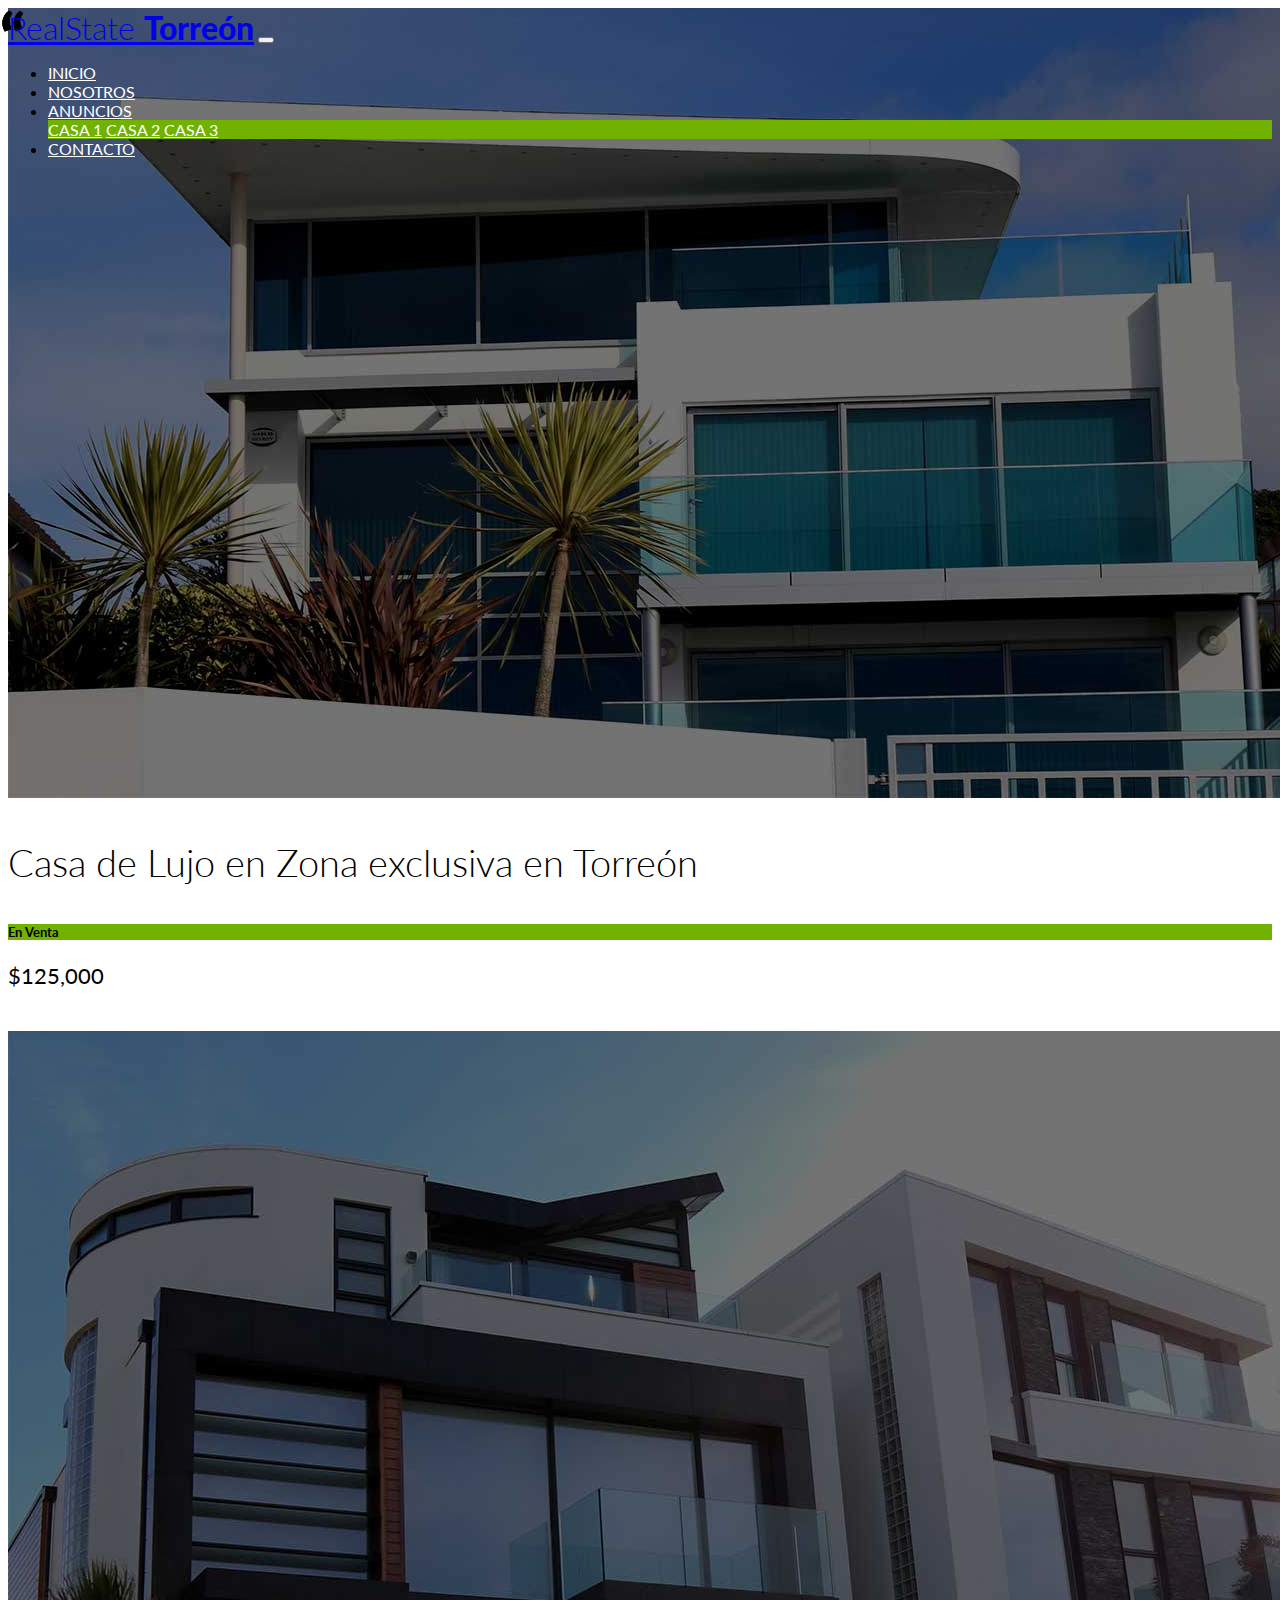
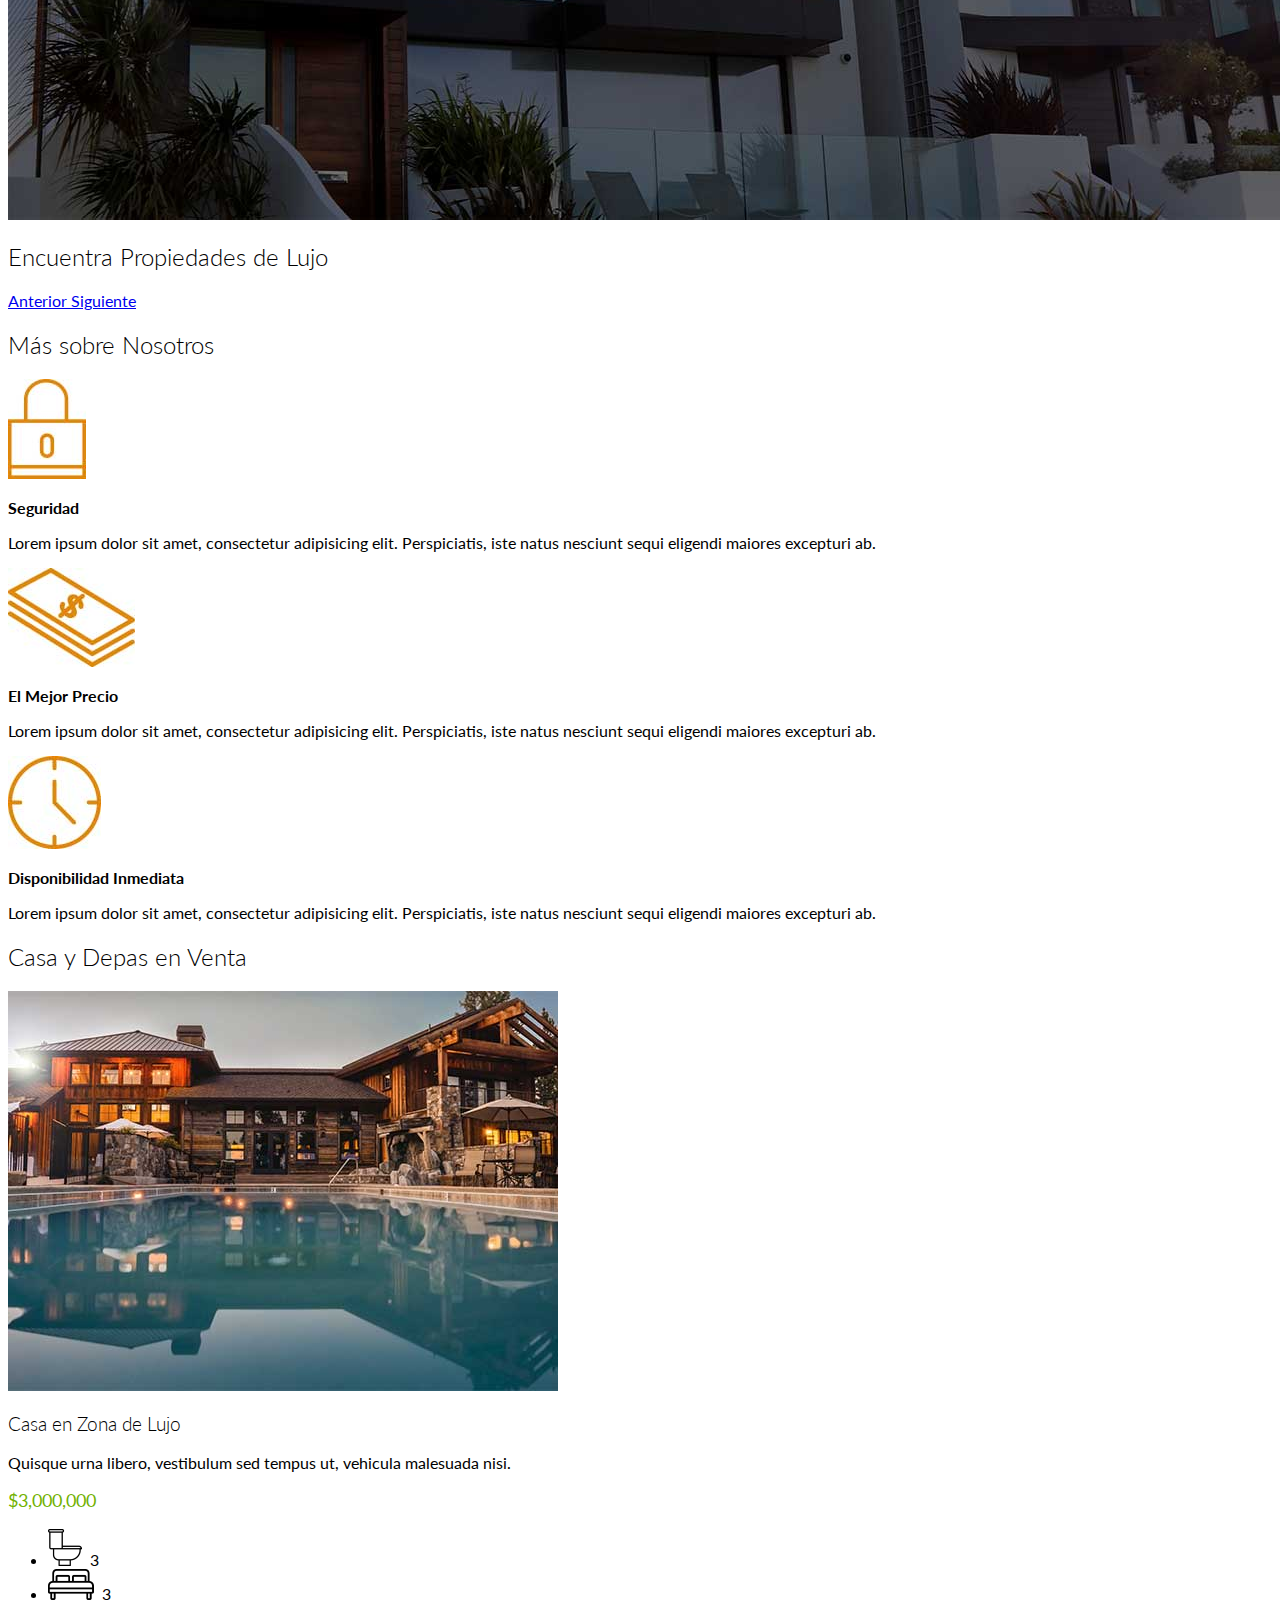
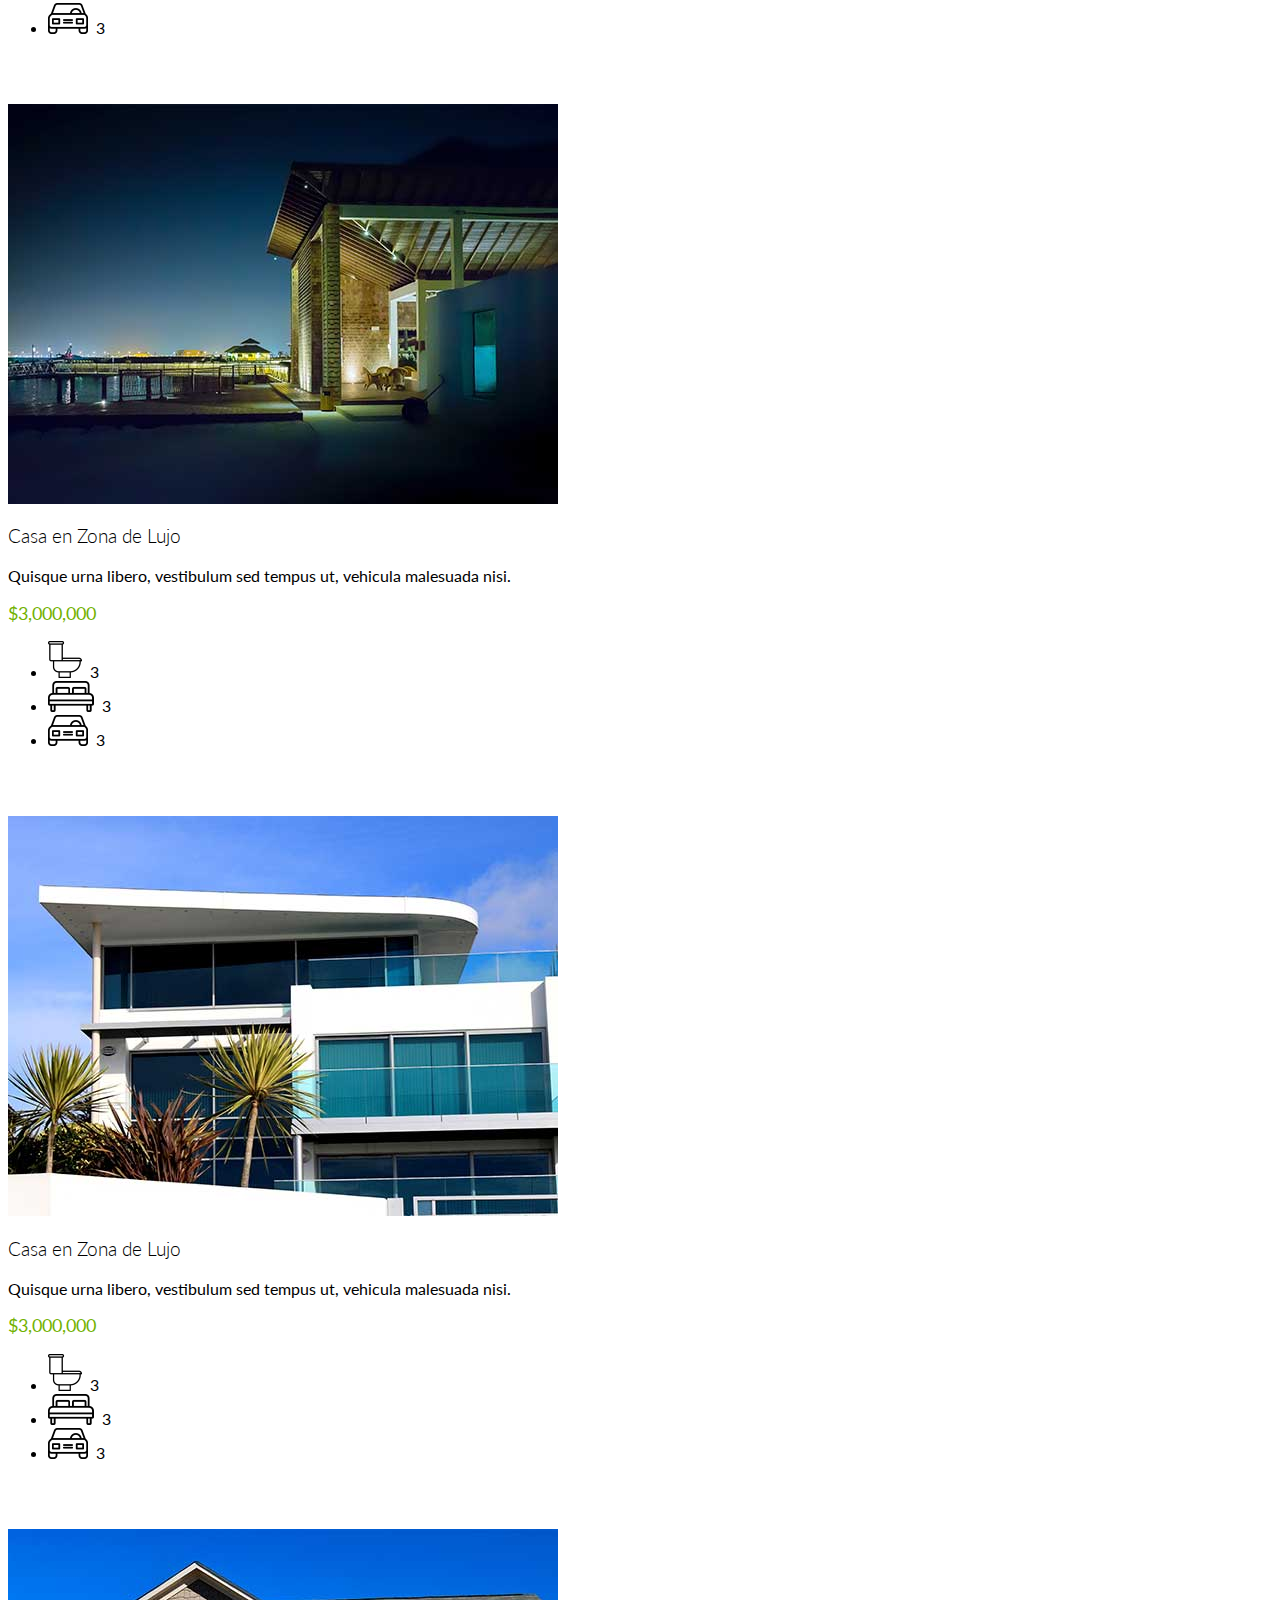
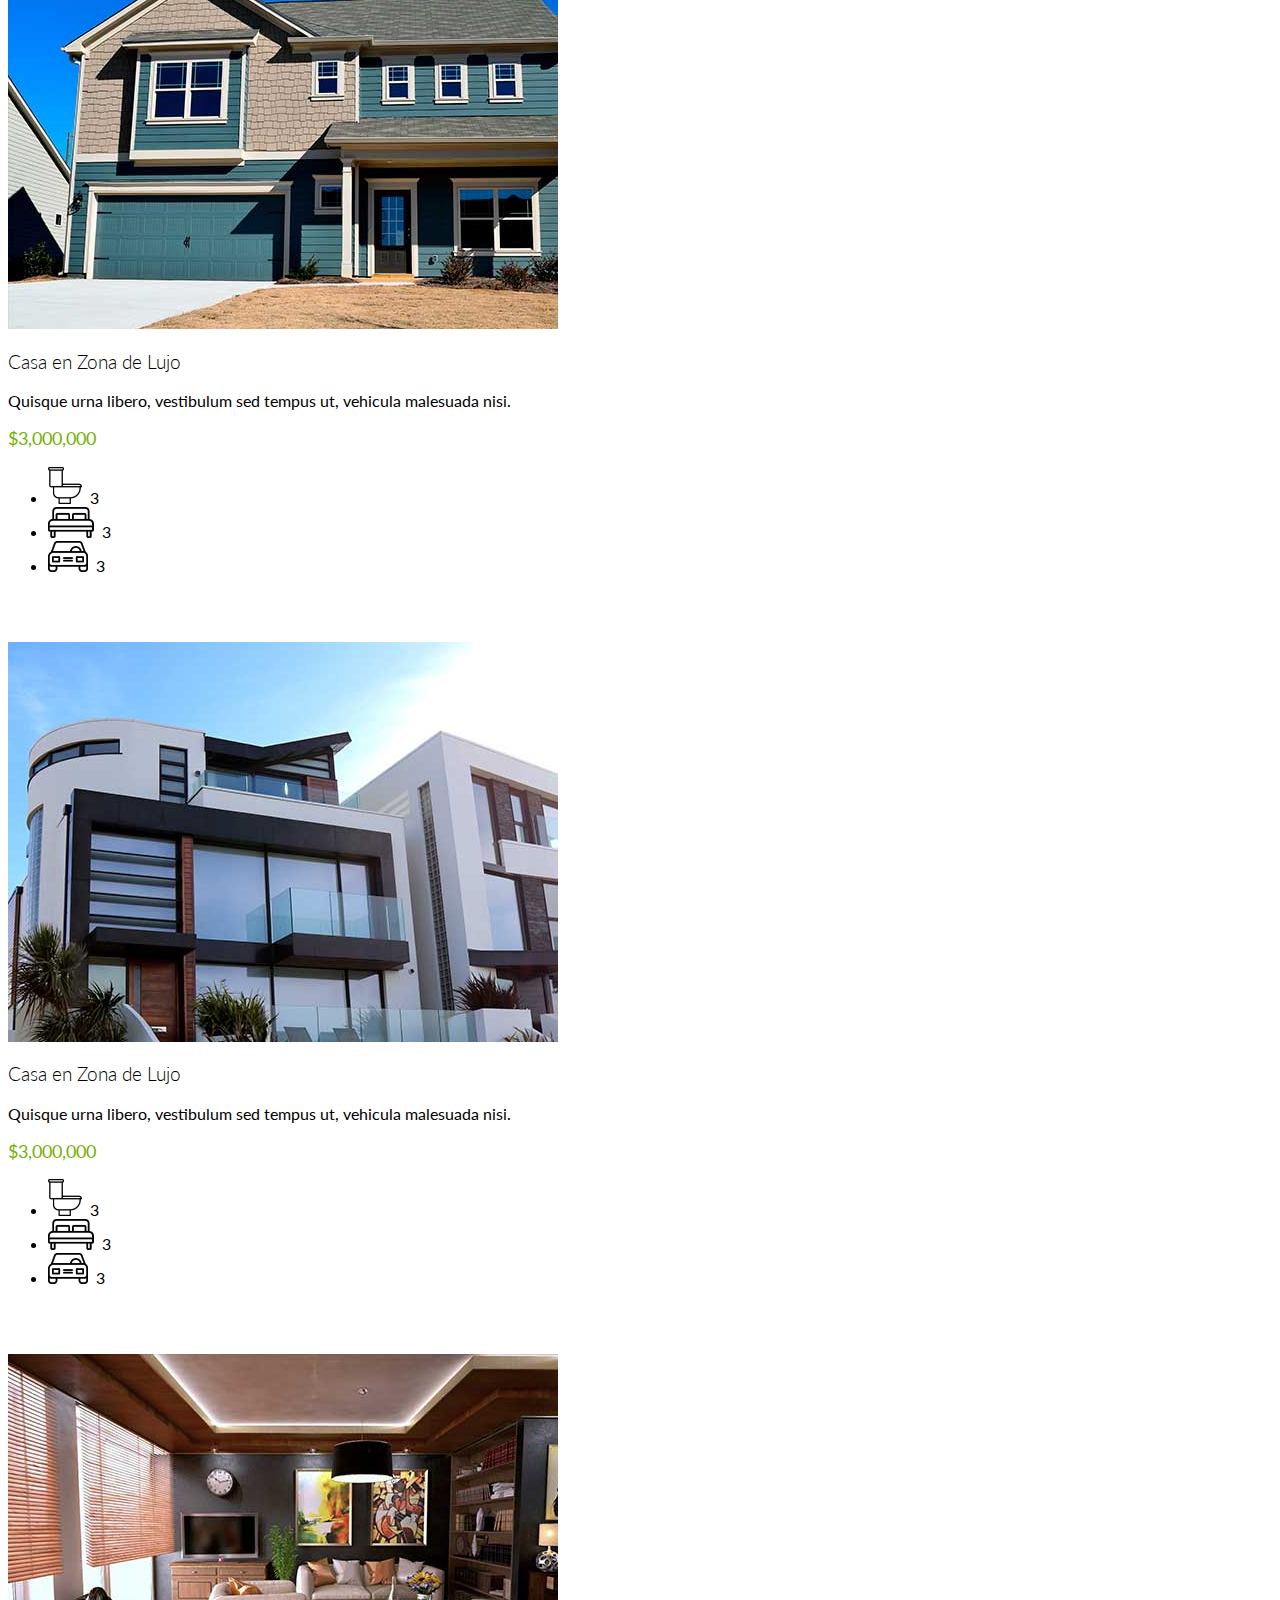
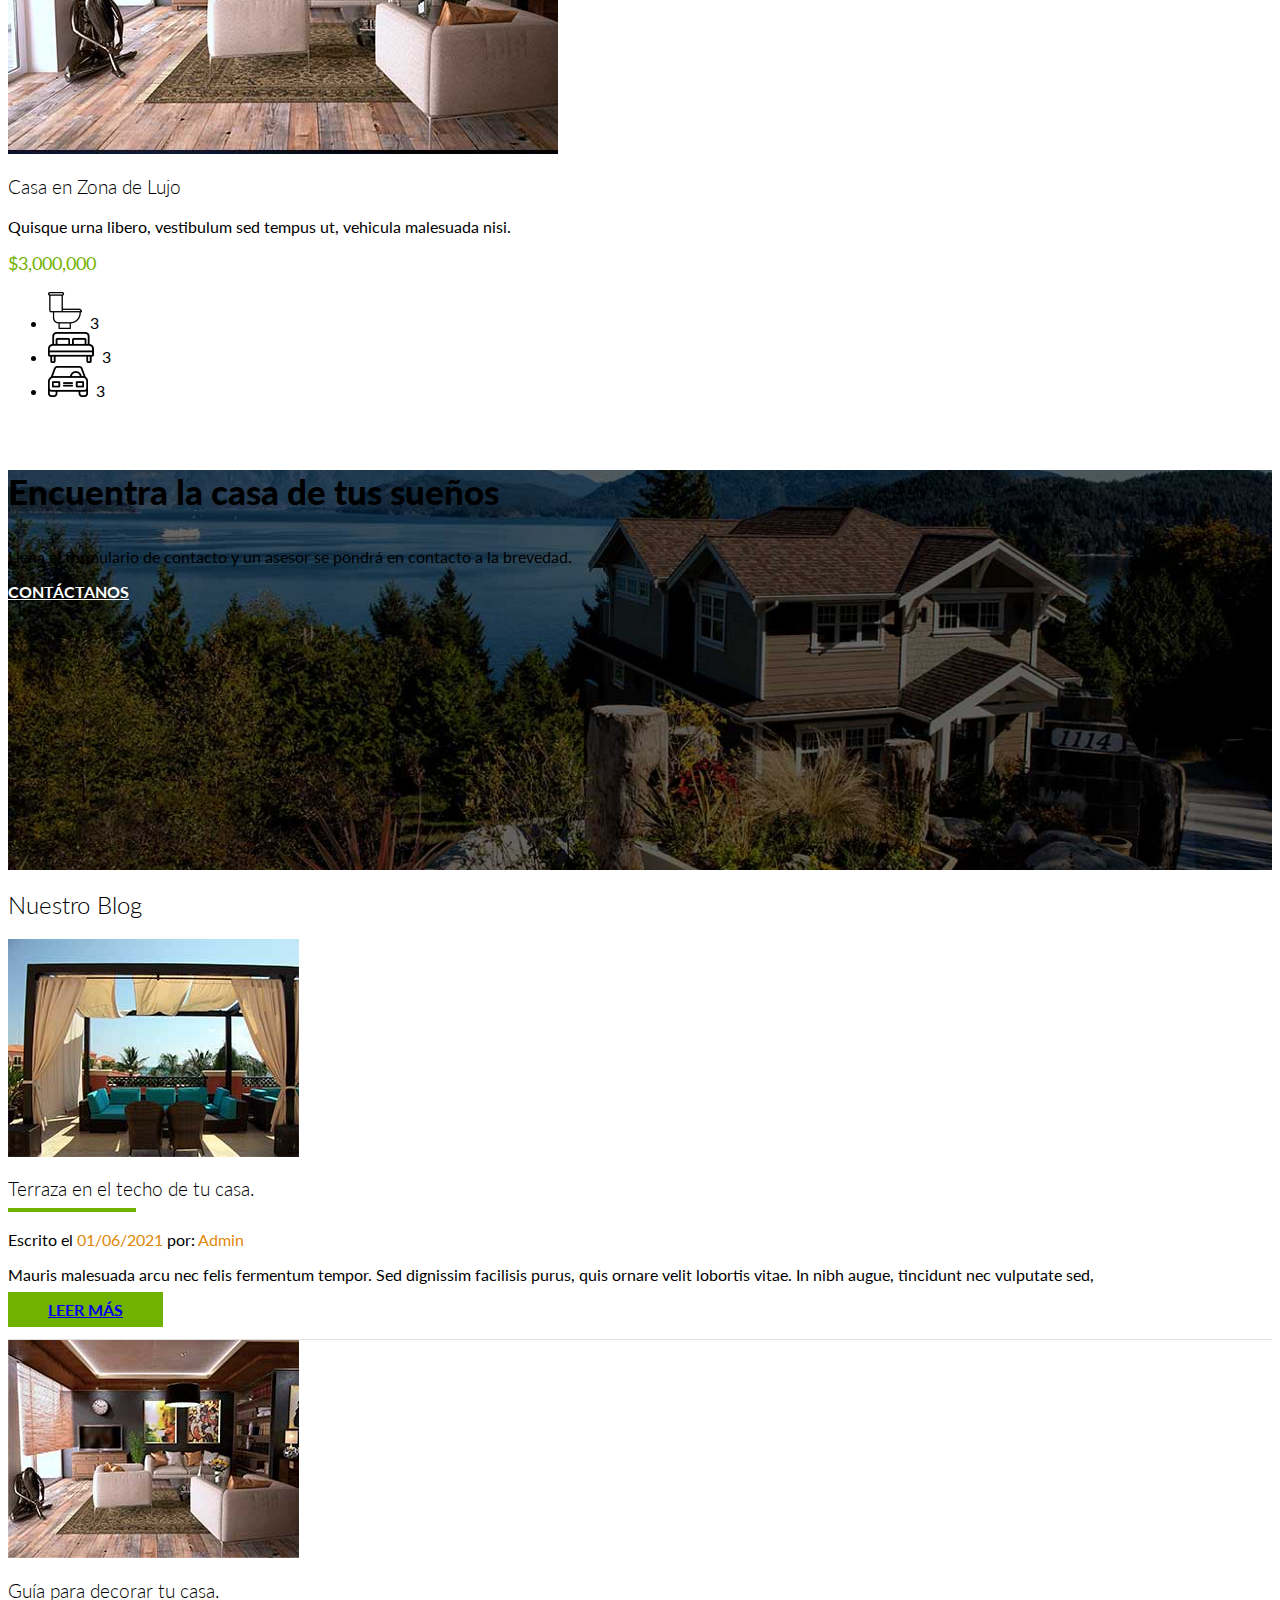
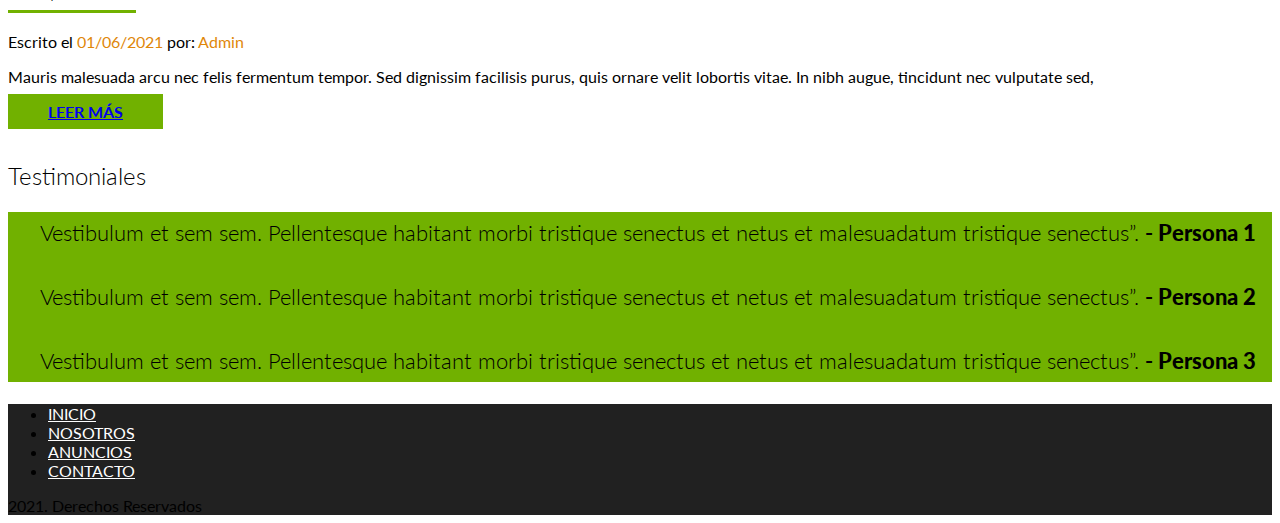
<file: index.html>
<!doctype html>
<html lang="en">
    <head>
        <!-- Required meta tags -->
        <meta charset="utf-8">
        <meta name="viewport" content="width=device-width, initial-scale=1, shrink-to-fit=no">

        <!-- Bootstrap CSS -->
        <link rel="stylesheet" href="https://cdn.jsdelivr.net/npm/bootstrap@4.6.0/dist/css/bootstrap.min.css" integrity="sha384-B0vP5xmATw1+K9KRQjQERJvTumQW0nPEzvF6L/Z6nronJ3oUOFUFpCjEUQouq2+l" crossorigin="anonymous">
        <title>Inicio</title>
        <link rel="preconnect" href="https://fonts.gstatic.com">
        <link href="https://fonts.googleapis.com/css2?family=Lato:wght@300;400;700;900&display=swap" rel="stylesheet">
        <link rel="preload" href="css/style.css" as="style">
        <link rel="stylesheet" href="css/style.css">
    </head>
    <body>
        <header class="header">
            <div class="barra bg-success">
                <div class="container">
                    <nav class="navbar bg-transparent navbar-dark navbar-expand-lg">
                        <a class="navbar-brand text-uppercase" href="index.html">RealState <span>Torreón</span></a>
                        <button class="navbar-toggler" type="button" data-toggle="collapse" data-target="#menuPrincipal" 
                                aria-controls="menuPrincipal" aria-expanded="false" aria-label="Mostrar Navegación">
                            <span class="navbar-toggler-icon"></span>
                        </button>
            
                        <div class="collapse navbar-collapse" id="menuPrincipal">
                            <ul class="navbar-nav w-100 justify-content-end">
                                <li class="nav-item">
                                    <a href="index.html" class="nav-link">Inicio</a>
                                </li>
                                <li class="nav-item">
                                    <a href="#" class="nav-link">Nosotros</a>
                                </li>
                                <li class="nav-item dropdown">
                                    <a href="#" class="nav-link dropdown-toggle" id="navbarDropdown" role="button" data-toggle="dropdown" aria-haspopup="true" aria-expanded="false">
                                        Anuncios
                                    </a>
                                    <div class="dropdown-menu" aria-labelledby="navbarDropdown">
                                        <a href="#" class="dropdown-item text-center">Casa 1</a>
                                        <a href="#" class="dropdown-item text-center">Casa 2</a>
                                        <a href="#" class="dropdown-item text-center">Casa 3</a>
                                    </div>
                                </li>
                                <li class="nav-item">
                                    <a href="#" class="nav-link">Contacto</a>
                                </li>
                            </ul>
                        </div>
                    </nav>
                </div> <!-- .container -->
            </div> <!-- .barra -->

            <div id="carouselSlider" class="carousel slide" data-ride="carousel">
                <div class="carousel-inner">
                    <div class="carousel-item active">
                        <img src="img/slide1.jpg" class="d-block w-100" alt="Anuncio 1">
                        <div class="carousel-caption d-none d-md-block">
                            <div class="container">
                                <div class="row justify-content-between align-items-center">
                                    <div class="col-md-6">
                                        <h3 class="text-left">Casa de Lujo en Zona exclusiva en Torreón</h3>
                                    </div>
                                    <div class="col-md-4">
                                        <h5 class="py-3 text-uppercase venta">En Venta</h5>
                                        <p>$125,000</p>
                                        <a href="#" class="d-block btn btn-warning">Más Información</a>
                                    </div>
                                </div>
                            </div>
                        </div>
                    </div>
                    <div class="carousel-item">
                        <img src="img/slide2.jpg" class="d-block w-100" alt="Anuncio 2">
                        <div class="carousel-caption d-none d-md-block">
                            <h2 class="display-4">Encuentra Propiedades de Lujo</h2>
                        </div>
                    </div>
                </div>
                <a class="carousel-control-prev" href="#carouselSlider" role="button" data-slide="prev">
                    <span class="carousel-control-prev-icon" aria-hidden="true"></span>
                    <span class="sr-only">Anterior</span>
                </a>
                <a class="carousel-control-next" href="#carouselSlider" role="button" data-slide="next">
                    <span class="carousel-control-next-icon" aria-hidden="true"></span>
                    <span class="sr-only">Siguiente</span>
                </a>
            </div> <!-- #carouselSlider -->
        </header>

        <section class="container sobre-nosotros mt-5">
            <h2 class="mb-5 text-center">Más sobre Nosotros</h2>
            <div class="row">
                <div class="col-sm-4 text-center">
                    <img src="img/icono_seguridad.jpg" alt="icono" class="img-fluid mb-4">
                    <h3 class="mb-3 text-uppercase">Seguridad</h3>
                    <p>Lorem ipsum dolor sit amet, consectetur adipisicing elit. Perspiciatis, iste natus nesciunt sequi eligendi maiores excepturi ab.</p>
                </div>
                <div class="col-sm-4 text-center">
                    <img src="img/icono_precio.jpg" alt="icono" class="img-fluid mb-4">
                    <h3 class="mb-3 text-uppercase">El Mejor Precio</h3>
                    <p>Lorem ipsum dolor sit amet, consectetur adipisicing elit. Perspiciatis, iste natus nesciunt sequi eligendi maiores excepturi ab.</p>
                </div>
                <div class="col-sm-4 text-center">
                    <img src="img/icono_disponible.jpg" alt="icono" class="img-fluid mb-4">
                    <h3 class="mb-3 text-uppercase">Disponibilidad Inmediata</h3>
                    <p>Lorem ipsum dolor sit amet, consectetur adipisicing elit. Perspiciatis, iste natus nesciunt sequi eligendi maiores excepturi ab.</p>
                </div>
            </div>
        </section>

        <section class="container anuncios">
            <h2 class="my-5 text-center">Casa y Depas en Venta</h2>
            <div class="row">
                <div class="col-md-4">
                    <div class="card">
                        <img class="img-fluid card-img-top" src="img/anuncio1.jpg" alt="anuncio casa en venta">
                        <div class="card-body">
                            <h3 class="card-tittle">Casa en Zona de Lujo</h3>
                            <p class="card-text">Quisque urna libero, vestibulum sed tempus ut, vehicula malesuada nisi.</p>
                            <p class="card-precio">$3,000,000</p>
                            <ul class="card-descripcion list-unstyled d-flex justify-content-between">
                                <li><img src="img/icono_wc.png" alt="Cantidad de baños">3</li>
                                <li><img src="img/icono_cuartos.png" alt="Cantidad de cuartos">3</li>
                                <li><img src="img/icono_estacionamiento.png" alt="Cantidad de estacionamientos">3</li>
                            </ul>
                            <a href="#" class="btn btn-warning w-100">Ver propiedad</a>
                        </div> <!-- .card-body -->
                    </div> <!-- .card -->
                </div> <!-- .col-md-4 -->
                <div class="col-md-4">
                    <div class="card">
                        <img class="img-fluid card-img-top" src="img/anuncio2.jpg" alt="anuncio casa en venta">
                        <div class="card-body">
                            <h3 class="card-tittle">Casa en Zona de Lujo</h3>
                            <p class="card-text">Quisque urna libero, vestibulum sed tempus ut, vehicula malesuada nisi.</p>
                            <p class="card-precio">$3,000,000</p>
                            <ul class="card-descripcion list-unstyled d-flex justify-content-between">
                                <li><img src="img/icono_wc.png" alt="Cantidad de baños">3</li>
                                <li><img src="img/icono_cuartos.png" alt="Cantidad de cuartos">3</li>
                                <li><img src="img/icono_estacionamiento.png" alt="Cantidad de estacionamientos">3</li>
                            </ul>
                            <a href="#" class="btn btn-warning w-100">Ver propiedad</a>
                        </div> <!-- .card-body -->
                    </div> <!-- .card -->
                </div> <!-- .col-md-4 -->
                <div class="col-md-4">
                    <div class="card">
                        <img class="img-fluid card-img-top" src="img/anuncio3.jpg" alt="anuncio casa en venta">
                        <div class="card-body">
                            <h3 class="card-tittle">Casa en Zona de Lujo</h3>
                            <p class="card-text">Quisque urna libero, vestibulum sed tempus ut, vehicula malesuada nisi.</p>
                            <p class="card-precio">$3,000,000</p>
                            <ul class="card-descripcion list-unstyled d-flex justify-content-between">
                                <li><img src="img/icono_wc.png" alt="Cantidad de baños">3</li>
                                <li><img src="img/icono_cuartos.png" alt="Cantidad de cuartos">3</li>
                                <li><img src="img/icono_estacionamiento.png" alt="Cantidad de estacionamientos">3</li>
                            </ul>
                            <a href="#" class="btn btn-warning w-100">Ver propiedad</a>
                        </div> <!-- .card-body -->
                    </div> <!-- .card -->
                </div> <!-- .col-md-4 -->
            </div> <!-- .row -->
            <div class="row">
                <div class="col-md-4">
                    <div class="card">
                        <img class="img-fluid card-img-top" src="img/anuncio4.jpg" alt="anuncio casa en venta">
                        <div class="card-body">
                            <h3 class="card-tittle">Casa en Zona de Lujo</h3>
                            <p class="card-text">Quisque urna libero, vestibulum sed tempus ut, vehicula malesuada nisi.</p>
                            <p class="card-precio">$3,000,000</p>
                            <ul class="card-descripcion list-unstyled d-flex justify-content-between">
                                <li><img src="img/icono_wc.png" alt="Cantidad de baños">3</li>
                                <li><img src="img/icono_cuartos.png" alt="Cantidad de cuartos">3</li>
                                <li><img src="img/icono_estacionamiento.png" alt="Cantidad de estacionamientos">3</li>
                            </ul>
                            <a href="#" class="btn btn-warning w-100">Ver propiedad</a>
                        </div> <!-- .card-body -->
                    </div> <!-- .card -->
                </div> <!-- .col-md-4 -->
                <div class="col-md-4">
                    <div class="card">
                        <img class="img-fluid card-img-top" src="img/anuncio5.jpg" alt="anuncio casa en venta">
                        <div class="card-body">
                            <h3 class="card-tittle">Casa en Zona de Lujo</h3>
                            <p class="card-text">Quisque urna libero, vestibulum sed tempus ut, vehicula malesuada nisi.</p>
                            <p class="card-precio">$3,000,000</p>
                            <ul class="card-descripcion list-unstyled d-flex justify-content-between">
                                <li><img src="img/icono_wc.png" alt="Cantidad de baños">3</li>
                                <li><img src="img/icono_cuartos.png" alt="Cantidad de cuartos">3</li>
                                <li><img src="img/icono_estacionamiento.png" alt="Cantidad de estacionamientos">3</li>
                            </ul>
                            <a href="#" class="btn btn-warning w-100">Ver propiedad</a>
                        </div> <!-- .card-body -->
                    </div> <!-- .card -->
                </div> <!-- .col-md-4 -->
                <div class="col-md-4">
                    <div class="card">
                        <img class="img-fluid card-img-top" src="img/anuncio6.jpg" alt="anuncio casa en venta">
                        <div class="card-body">
                            <h3 class="card-tittle">Casa en Zona de Lujo</h3>
                            <p class="card-text">Quisque urna libero, vestibulum sed tempus ut, vehicula malesuada nisi.</p>
                            <p class="card-precio">$3,000,000</p>
                            <ul class="card-descripcion list-unstyled d-flex justify-content-between">
                                <li><img src="img/icono_wc.png" alt="Cantidad de baños">3</li>
                                <li><img src="img/icono_cuartos.png" alt="Cantidad de cuartos">3</li>
                                <li><img src="img/icono_estacionamiento.png" alt="Cantidad de estacionamientos">3</li>
                            </ul>
                            <a href="#" class="btn btn-warning w-100">Ver propiedad</a>
                        </div> <!-- .card-body -->
                    </div> <!-- .card -->
                </div> <!-- .col-md-4 -->
            </div> <!-- .row -->
        </section>

        <section class="encuentra mt-5">
            <div class="container">
                <div class="row text-light align-items-center">
                    <div class="col">
                        <h3>Encuentra la casa de tus sueños</h3>
                        <p>Llena el formulario de contacto y un asesor se pondrá en contacto a la brevedad.</p>
                        <a href="#" class="btn btn-warning py-2 mt-3">Contáctanos</a>
                    </div>
                </div>
            </div>
        </section>

        <div class="container mt-5">
            <div class="row">
                <div class="col-lg-8">
                    <h2 class="text-center mb-5">Nuestro Blog</h2>
                    <div class="row entrada mb-4">
                        <div class="col-md-5">
                            <img class="img-fluid" src="img/blog1.jpg" alt="Terraza en el techo de tu casa">
                        </div>
                        <div class="col-md-7">
                            <h3 class="my-2">Terraza en el techo de tu casa.</h3>
                            <p class="meta">
                                Escrito el <span>01/06/2021</span> por: <span>Admin</span>
                            </p>
                            <p>
                                Mauris malesuada arcu nec felis fermentum tempor. Sed dignissim facilisis purus, 
                                quis ornare velit lobortis vitae. In nibh augue, tincidunt nec vulputate sed,
                            </p>
                            <a href="#" class="btn btn-success">Leer Más</a>
                        </div>
                    </div> <!-- .row entrada -->
                    <div class="row entrada mb-4">
                        <div class="col-lg-5">
                            <img class="img-fluid" src="img/blog2.jpg" alt="Terraza en el techo de tu casa">
                        </div>
                        <div class="col-lg-7">
                            <h3 class="my-2">Guía para decorar tu casa.</h3>
                            <p class="meta">
                                Escrito el <span>01/06/2021</span> por: <span>Admin</span>
                            </p>
                            <p>
                                Mauris malesuada arcu nec felis fermentum tempor. Sed dignissim facilisis purus, 
                                quis ornare velit lobortis vitae. In nibh augue, tincidunt nec vulputate sed,
                            </p>
                            <a href="#" class="btn btn-success">Leer Más</a>
                        </div>
                    </div> <!-- .row entrada -->
                </div>
                <div class="col-lg-4">
                    <h2 class="text-center mb-5">Testimoniales</h2>
                    <div class="testimoniales p-5">
                        <div id="slideTestimoniales" class="carousel slide" data-ride="carousel">
                            <div class="carousel-inner text-light">
                                <div class="carousel-item active">
                                    <p class="testimonial-texto">
                                        Vestibulum et sem sem. Pellentesque habitant morbi tristique senectus et netus et malesuadatum tristique senectus”.
                                        <span class="d-block text-right mt-4">- Persona 1</span>
                                    </p>
                                </div>
                                <div class="carousel-item">
                                    <p class="testimonial-texto">
                                        Vestibulum et sem sem. Pellentesque habitant morbi tristique senectus et netus et malesuadatum tristique senectus”.
                                        <span class="d-block text-right mt-4">- Persona 2</span>
                                    </p>
                                </div>
                                <div class="carousel-item">
                                    <p class="testimonial-texto">
                                        Vestibulum et sem sem. Pellentesque habitant morbi tristique senectus et netus et malesuadatum tristique senectus”.
                                        <span class="d-block text-right mt-4">- Persona 3</span>
                                    </p>
                                </div>
                            </div> <!-- .carousel-inner -->
                        </div> <!-- .slideTestimoniales-->
                    </div> <!-- .testimoniales-->
                </div> <!-- .col-md-4 -->
            </div> <!-- .row -->
        </div> <!-- .container -->

        <footer class="footer mt-5">
            <div class="container">
                <div class="row py-3">
                    <ul class="nav col flex-column flex-md-row align-items-center text-center">
                        <li class="nav-item"><a href="#" class="nav-link">Inicio</a></li>
                        <li class="nav-item"><a href="#" class="nav-link">Nosotros</a></li>
                        <li class="nav-item"><a href="#" class="nav-link">Anuncios</a></li>
                        <li class="nav-item"><a href="#" class="nav-link">Contacto</a></li>
                    </ul>
                    <p class="copyright text-light col-md-4 text-center text-md-right mt-2">2021. Derechos Reservados</p>
                </div>
            </div>
        </footer>
        
        <script src="https://code.jquery.com/jquery-3.5.1.slim.min.js" integrity="sha384-DfXdz2htPH0lsSSs5nCTpuj/zy4C+OGpamoFVy38MVBnE+IbbVYUew+OrCXaRkfj" crossorigin="anonymous"></script>
        <script src="https://cdn.jsdelivr.net/npm/popper.js@1.16.1/dist/umd/popper.min.js" integrity="sha384-9/reFTGAW83EW2RDu2S0VKaIzap3H66lZH81PoYlFhbGU+6BZp6G7niu735Sk7lN" crossorigin="anonymous"></script>
        <script src="https://cdn.jsdelivr.net/npm/bootstrap@4.6.0/dist/js/bootstrap.min.js" integrity="sha384-+YQ4JLhjyBLPDQt//I+STsc9iw4uQqACwlvpslubQzn4u2UU2UFM80nGisd026JF" crossorigin="anonymous"></script>
    </body>
</html>
</file>
<file: css/style.css>
:root {
    --primario: #71b100;
    --secundario: #e08709;
    --blanco: #fff;
    --claro: #e1e1e1;
    --negro: #000;
    --obscuro: #212121;
}

body {
    font-family: 'Lato', sans-serif;
}

h1, h2, h3, h4 {
    font-weight: 300;
}

.bg-success {
    background-color: var(--primario) !important;
}

.btn-warning {
    color: var(--blanco);
    border: none;
    font-weight: 700;
    text-transform: uppercase;
}

.btn-success {
    background-color: var(--primario) !important;
    border: none;
    text-transform: uppercase;
    font-weight: 700;
    padding: 8px 40px;
}

.btn-success:hover {
    background-color:  #639213 !important;
}

@media(min-width: 992px) {
    .barra.bg-success {
        background-color: transparent !important;
    }

    .header {
        position: relative;
    }

    .barra {
        position: absolute;
        z-index: 100;
        width: 100%;
    }
}

@media(min-width: 768px) {
    .navbar-brand {
        font-size: 2rem;
        font-weight: 300;
    }
}

.navbar-brand span {
    font-weight: 900;
}

.navbar-dark .navbar-nav .nav-link {
    text-transform: uppercase;
    color: var(--blanco);
}

/* dropdown */
.dropdown-menu {
    background-color: var(--primario);
}

.dropdown-menu .dropdown-item {
    color: var(--blanco);
    text-transform: uppercase;
}

.dropdown-menu .dropdown-item:hover {
    background-color: var(--secundario);
}

/* caption */
.carousel-caption h3 {
    font-size: 2.4rem;
}

.carousel-caption p {
    font-size: 1.4rem;
}

.venta {
    background-color: var(--primario);
}

/* sobre nosotros */
.sobre-nosotros h3 {
    font-size: 1rem;
    font-weight: 700;
}

/* anuncios */
.card-precio {
    color: var(--primario);
    font-size: 1.1rem;
}

.anuncios .card {
    margin-bottom: 2rem;
}

.card-descripcion img {
    margin-right: .5rem;
}

/* encuentra */
.encuentra {
    background-image: url(../img/contacto.jpg);
    background-repeat: no-repeat;
    background-size: cover;
    background-position: center center;
}

.encuentra .row {
    height: 25rem;
}

.encuentra h3 {
    font-size: 2.2rem;
    font-weight: 900;
}

/* blog */
.entrada h3::after {
    content: '';
    display: block;
    width: 8rem;
    height: .2rem;
    background-color: var(--primario);
    margin-top: .5rem;
}

.meta span {
    color: var(--secundario);
}

.entrada {
    border-bottom: 1px solid var(--claro);
    padding-bottom: 20px;
}

.entrada:last-of-type {
    border-bottom: none;
}

/* testimoniales */
.testimoniales {
    background-color: var(--primario);
}

.testimoniales .carousel-item {
    padding-left: 2rem;
}

.testimoniales .testimonial-texto {
    font-size: 1.4rem;
    line-height: 2.6rem;
    font-weight: 300;
}

.testimoniales span {
    font-weight: 900;
    font-size: 1.4rem;
}

.testimoniales .testimonial-texto::before {
    content: open-quote;
    font-size: 4rem;
    position: absolute;
    left: 0;
    top: 1rem;
    font-weight: 900;
}

/* footer */
.footer {
    background-color: var(--obscuro);
}

.footer a {
    color: var(--blanco);
    text-transform: uppercase;
}

.copyright {
    margin-bottom: 0;
}
</file>
